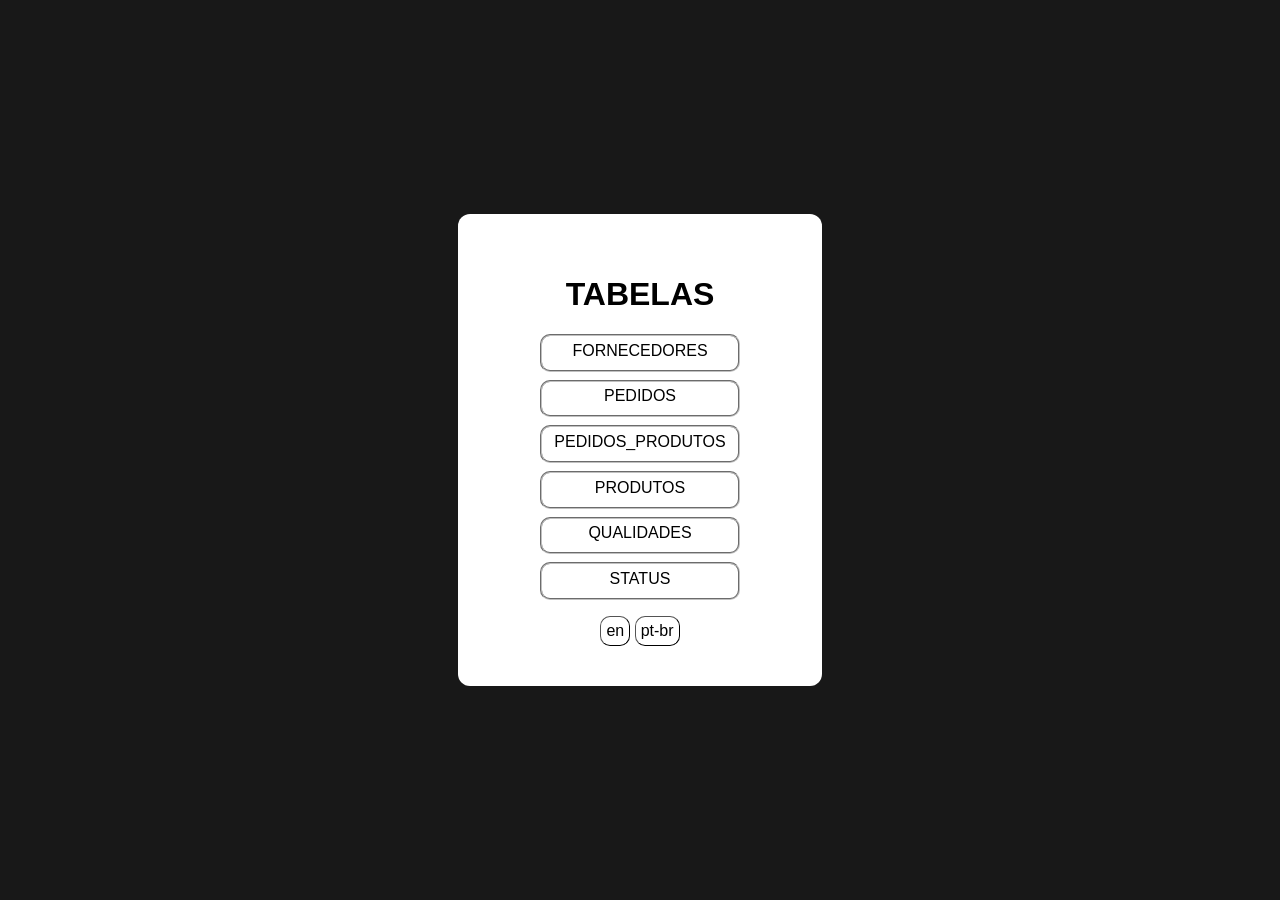
<file: data-dicionary/index.html>
<!DOCTYPE html>
<html lang="pt-br">

<head>
    <meta charset="UTF-8">
    <meta name="viewport" content="width=device-width, initial-scale=1.0">
    <link href="style.css" type="text/css" rel="stylesheet">
</head>

<body id="index">
    <div id="main-table">
        <h1 data-i18n="title">TABELAS</h1>
        <div>
            <ul>
                <li>
                    <a href="FORNECEDORES/FORNECEDORES.html">
                        <fieldset>
                            FORNECEDORES
                        </fieldset>
                    </a>
                </li>
                <li>
                    <a href="PEDIDOS/PEDIDOS.html">
                        <fieldset>
                            PEDIDOS
                        </fieldset>
                    </a>
                </li>
                <li>
                    <a href="PEDIDOS_PRODUTOS/PEDIDOS_PRODUTOS.html">
                        <fieldset>
                            PEDIDOS_PRODUTOS
                        </fieldset>
                    </a>
                </li>
                <li>
                    <a href="PRODUTOS/PRODUTOS.html">
                        <fieldset>
                            PRODUTOS
                        </fieldset>
                    </a>
                </li>
                <li>
                    <a href="QUALIDADES/QUALIDADES.html">
                        <fieldset>
                            QUALIDADES
                        </fieldset>
                    </a>
                </li>
                <li>
                    <a href="STATUS/STATUS.html">
                        <fieldset>
                            STATUS
                        </fieldset>
                    </a>
                </li>
            </ul>
        </div>
        <div id="lang-switch">
            <button onclick="loadLanguage('en')">
                en
            </button>
            <button onclick="loadLanguage('ptbr')">
                pt-br
            </button>
        </div>
    </div>
    <script src="language.js"></script>
    <script id="en" type="application/json">
        {
            "title": "TABLES"
        }
    </script>
    <script id="ptbr" type="application/json">
        {
            "title": "TABELAS"
        }
    </script>
</body>

</html>
</file>
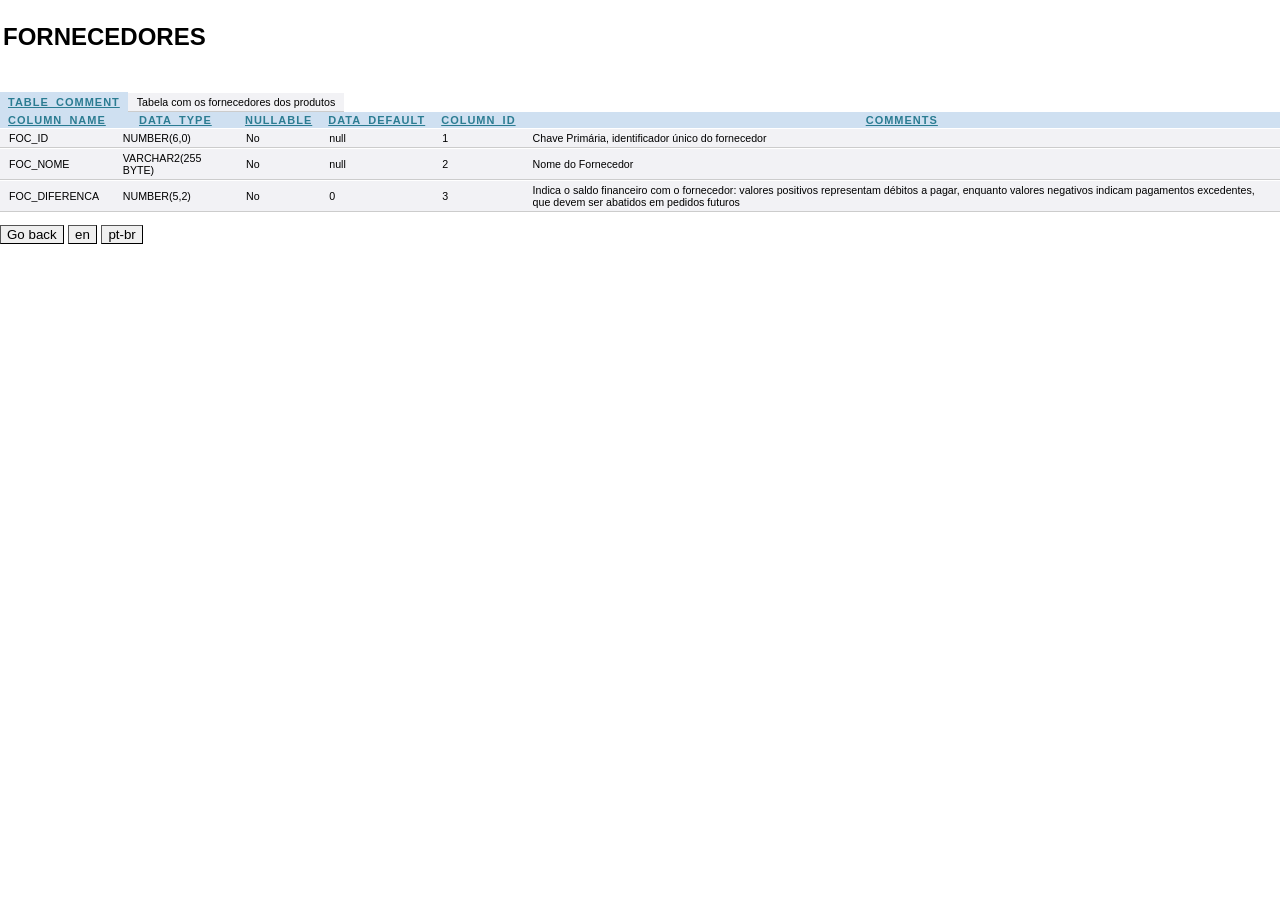
<file: data-dicionary/FORNECEDORES/FORNECEDORES.html>
<!DOCTYPE html>
<html lan="pt-br">

<head>
    <meta charset="UTF-8">
    <meta name="viewport" content="width=device-width, initial-scale=1.0">
    <title>FORNECEDORES</title>
    <link href="../report.css" type="text/css" rel="stylesheet">
</head>

<body>
    <div class="banner">
        <table width="98%">
            <tr>
                <td>
                    <h2 class="banner">FORNECEDORES</h2>
                </td>
            </tr>
        </table>
    </div>
    <br />
    <div>
        <div>
            <div class="currentmasterreport">
                <table>
                    <tr>
                        <th>TABLE_COMMENT</th>
                        <td data-i18n="foc_table_comment">Tabela com os fornecedores dos produtos</td>
                    </tr>
                </table>
                <table>
                    <tr>
                        <th>COLUMN_NAME</th>
                        <th>DATA_TYPE</th>
                        <th>NULLABLE</th>
                        <th>DATA_DEFAULT</th>
                        <th>COLUMN_ID</th>
                        <th>COMMENTS</th>
                    </tr>
                    <tr>
                        <td>FOC_ID</td>
                        <td>NUMBER(6,0)</td>
                        <td>No</td>
                        <td>null</td>
                        <td>1</td>
                        <td data-i18n="foc_id_comment">Chave Primária, identificador único do fornecedor</td>
                    </tr>
                    <tr>
                        <td>FOC_NOME</td>
                        <td>VARCHAR2(255 BYTE)</td>
                        <td>No</td>
                        <td>null</td>
                        <td>2</td>
                        <td data-i18n="foc_nome_comment">Nome do Fornecedor</td>
                    </tr>
                    <tr>
                        <td>FOC_DIFERENCA</td>
                        <td>NUMBER(5,2)</td>
                        <td>No</td>
                        <td>0</td>
                        <td>3</td>
                        <td data-i18n="foc_diferenca_comment">Indica o saldo financeiro com o fornecedor: valores
                            positivos representam débitos a pagar, enquanto valores negativos indicam pagamentos
                            excedentes, que devem ser abatidos em pedidos futuros</td>
                    </tr>
                </table>
            </div>
        </div>
        <div id="page-controls">
            <a href="../index.html">
                <button>
                    Go back
                </button>
            </a>
            <button onclick="loadLanguage('en')">
                en
            </button>
            <button onclick="loadLanguage('ptbr')">
                pt-br
            </button>
        </div>
    </div>
    <script src="../language.js"></script>
    <script id="en" type="application/json">
        {
            "foc_table_comment": "Table containing product suppliers",
            "foc_id_comment": "Primary key, unique identifier of the supplier",
            "foc_nome_comment": "Supplier name",
            "foc_diferenca_comment": "Indicates the financial balance with the supplier: positive values represent amounts payable, while negative values indicate overpayments that must be deducted from future orders"
        }
    </script>
    <script id="ptbr" type="application/json">
        {
            "foc_table_comment": "Tabela com os fornecedores dos produtos",
            "foc_id_comment": "Chave Primária, identificador único do fornecedor",
            "foc_nome_comment": "Nome do Fornecedor",
            "foc_diferenca_comment": "Indica o saldo financeiro com o fornecedor: valores positivos representam débitos a pagar, enquanto valores negativos indicam pagamentos excedentes, que devem ser abatidos em pedidos futuros"
        }
    </script>
</body>

</html>
</file>
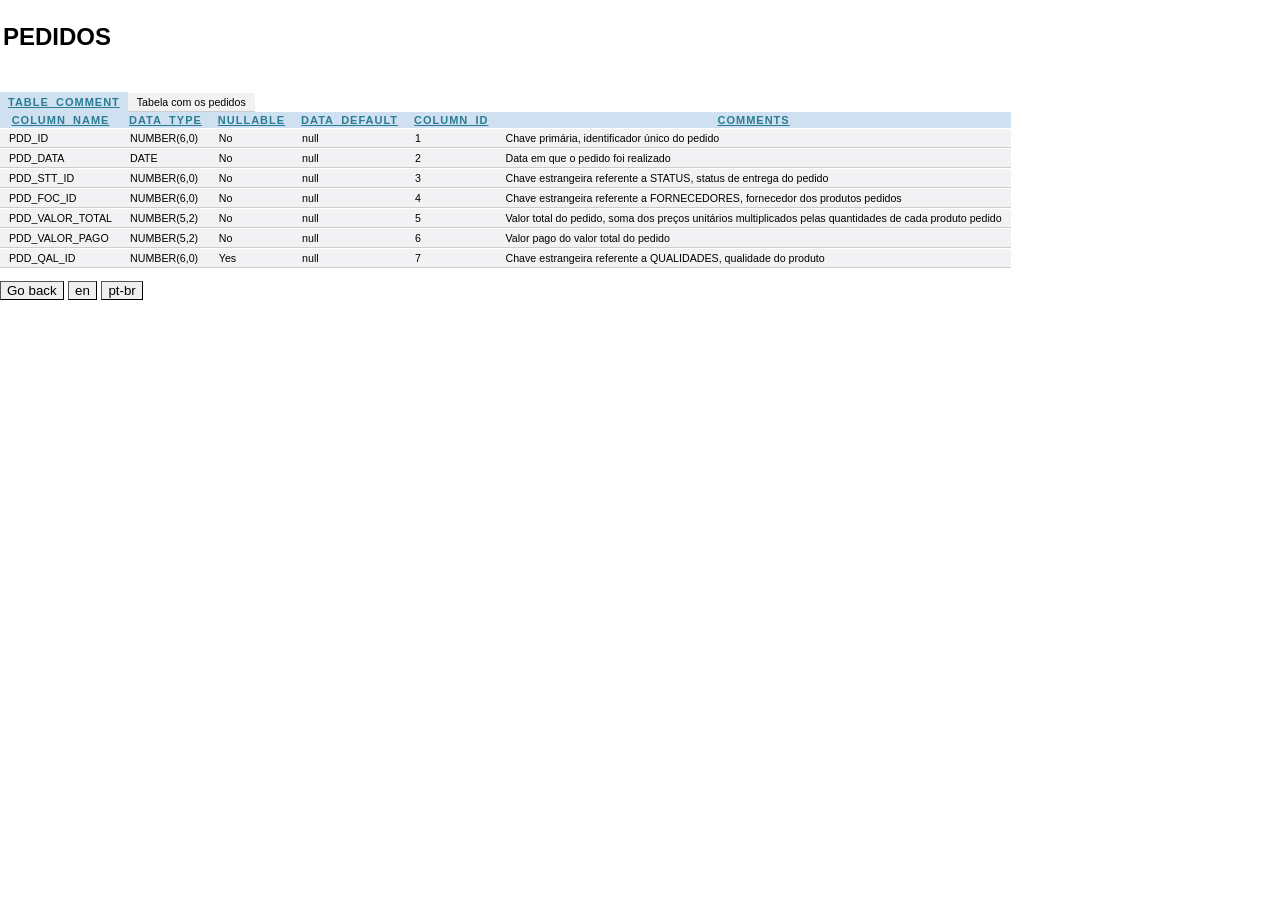
<file: data-dicionary/PEDIDOS/PEDIDOS.html>
<!DOCTYPE html>
<html lan="pt-br">

<head>
    <meta charset="UTF-8">
    <meta name="viewport" content="width=device-width, initial-scale=1.0">
    <title>PEDIDOS</title>
    <link href="../report.css" type="text/css" rel="stylesheet">
</head>

<body>
    <div class="banner">
        <table width="98%">
            <tr>
                <td>
                    <h2 class="banner">PEDIDOS</h2>
                </td>
            </tr>
        </table>
    </div>
    <br />
    <div>
        <div>
            <div class="currentmasterreport">
                <table>
                    <tr>
                        <th>TABLE_COMMENT</th>
                        <td data-i18n="pdd_table_comment">Tabela com os pedidos</td>
                    </tr>
                </table>
                <table>
                    <tr>
                        <th>COLUMN_NAME</th>
                        <th>DATA_TYPE</th>
                        <th>NULLABLE</th>
                        <th>DATA_DEFAULT</th>
                        <th>COLUMN_ID</th>
                        <th>COMMENTS</th>
                    </tr>
                    <tr>
                        <td>PDD_ID</td>
                        <td>NUMBER(6,0)</td>
                        <td>No</td>
                        <td>null</td>
                        <td>1</td>
                        <td data-i18n="pdd_id_comment">Chave primária, identificador único do pedido</td>
                    </tr>
                    <tr>
                        <td>PDD_DATA</td>
                        <td>DATE</td>
                        <td>No</td>
                        <td>null</td>
                        <td>2</td>
                        <td data-i18n="pdd_data_comment">Data em que o pedido foi realizado</td>
                    </tr>
                    <tr>
                        <td>PDD_STT_ID</td>
                        <td>NUMBER(6,0)</td>
                        <td>No</td>
                        <td>null</td>
                        <td>3</td>
                        <td data-i18n="pdd_stt_id_comment">Chave estrangeira referente a STATUS, status de entrega do
                            pedido</td>
                    </tr>
                    <tr>
                        <td>PDD_FOC_ID</td>
                        <td>NUMBER(6,0)</td>
                        <td>No</td>
                        <td>null</td>
                        <td>4</td>
                        <td data-i18n="pdd_foc_id_comment">Chave estrangeira referente a FORNECEDORES, fornecedor dos
                            produtos pedidos</td>
                    </tr>
                    <tr>
                        <td>PDD_VALOR_TOTAL</td>
                        <td>NUMBER(5,2)</td>
                        <td>No</td>
                        <td>null</td>
                        <td>5</td>
                        <td data-i18n="pdd_valor_total_comment">Valor total do pedido, soma dos preços unitários
                            multiplicados pelas quantidades de cada produto pedido</td>
                    </tr>
                    <tr>
                        <td>PDD_VALOR_PAGO</td>
                        <td>NUMBER(5,2)</td>
                        <td>No</td>
                        <td>null</td>
                        <td>6</td>
                        <td data-i18n="pdd_valor_pago_comment">Valor pago do valor total do pedido</td>
                    </tr>
                    <tr>
                        <td>PDD_QAL_ID</td>
                        <td>NUMBER(6,0)</td>
                        <td>Yes</td>
                        <td>null</td>
                        <td>7</td>
                        <td data-i18n="pdd_qal_id_comment">Chave estrangeira referente a QUALIDADES, qualidade do
                            produto</td>
                    </tr>
                </table>
            </div>
        </div>
    </div>
    <div id="page-controls">
        <a href="../index.html">
            <button>
                Go back
            </button>
        </a>
        <button onclick="loadLanguage('en')">
            en
        </button>
        <button onclick="loadLanguage('ptbr')">
            pt-br
        </button>
    </div>
    <script src="../language.js"></script>
    <script id="en" type="application/json">
        {
            "pdd_table_comment": "Table containing orders",
            "pdd_id_comment": "Primary key, unique identifier of the order",
            "pdd_data_comment": "Date when the order was placed",
            "pdd_stt_id_comment": "Foreign key referencing STATUS, order delivery status",
            "pdd_foc_id_comment": "Foreign key referencing FORNECEDORES, supplier of the ordered products",
            "pdd_valor_total_comment": "Total order value, sum of unit prices multiplied by the quantities of each ordered product",
            "pdd_valor_pago_comment": "Amount paid of the total order value",
            "pdd_qal_id_comment": "Foreign key referencing QUALIDADES, product quality"
        }
    </script>
    <script id="ptbr" type="application/json">
        {
            "pdd_table_comment": "Tabela com os pedidos",
            "pdd_id_comment": "Chave primária, identificador único do pedido",
            "pdd_data_comment": "Data em que o pedido foi realizado",
            "pdd_stt_id_comment": "Chave estrangeira referente a STATUS, status de entrega do pedido",
            "pdd_foc_id_comment": "Chave estrangeira referente a FORNECEDORES, fornecedor dos produtos pedidos",
            "pdd_valor_total_comment": "Valor total do pedido, soma dos preços unitários multiplicados pelas quantidades de cada produto pedido",
            "pdd_valor_pago_comment": "Valor pago do valor total do pedido",
            "pdd_qal_id_comment": "Chave estrangeira referente a QUALIDADES, qualidade do produto" 
        }
    </script>
</body>

</html>
</file>
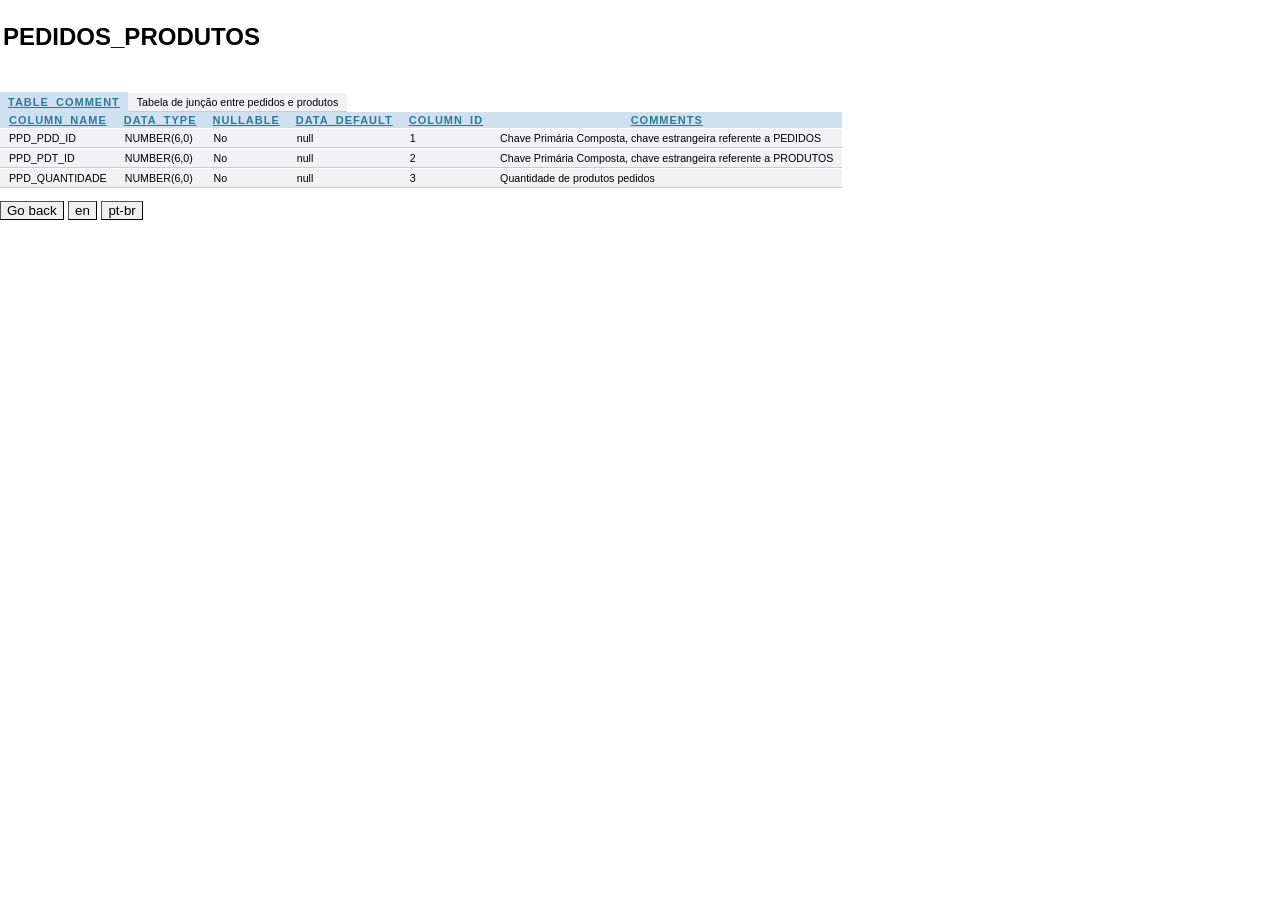
<file: data-dicionary/PEDIDOS_PRODUTOS/PEDIDOS_PRODUTOS.html>
<!DOCTYPE html>
<html lan="pt-br">

<head>
    <meta charset="UTF-8">
    <meta name="viewport" content="width=device-width, initial-scale=1.0">
    <title>PEDIDOS_PRODUTOS</title>
    <link href="../report.css" type="text/css" rel="stylesheet">
</head>

<body>
    <div class="banner">
        <table width="98%">
            <tr>
                <td>
                    <h2 class="banner">PEDIDOS_PRODUTOS</h2>
                </td>
            </tr>
        </table>
    </div>
    <br />
    <div>
        <div>
            <div class="currentmasterreport">
                <table>
                    <tr>
                        <th>TABLE_COMMENT</th>
                        <td data-i18n="pdd_table_comment">Tabela de junção entre pedidos e produtos</td>
                    </tr>
                </table>
                <table>
                    <tr>
                        <th>COLUMN_NAME</th>
                        <th>DATA_TYPE</th>
                        <th>NULLABLE</th>
                        <th>DATA_DEFAULT</th>
                        <th>COLUMN_ID</th>
                        <th>COMMENTS</th>
                    </tr>
                    <tr>
                        <td>PPD_PDD_ID</td>
                        <td>NUMBER(6,0)</td>
                        <td>No</td>
                        <td>null</td>
                        <td>1</td>
                        <td data-i18n="ppd_pdd_id_comment">Chave Primária Composta, chave estrangeira referente a
                            PEDIDOS</td>
                    </tr>
                    <tr>
                        <td>PPD_PDT_ID</td>
                        <td>NUMBER(6,0)</td>
                        <td>No</td>
                        <td>null</td>
                        <td>2</td>
                        <td data-i18n="ppd_pdt_id_comment">Chave Primária Composta, chave estrangeira referente a
                            PRODUTOS</td>
                    </tr>
                    <tr>
                        <td>PPD_QUANTIDADE</td>
                        <td>NUMBER(6,0)</td>
                        <td>No</td>
                        <td>null</td>
                        <td>3</td>
                        <td data-i18n="ppd_quantidade">Quantidade de produtos pedidos</td>
                    </tr>
                </table>
            </div>
        </div>
    </div>
    <div id="page-controls">
        <a href="../index.html">
            <button>
                Go back
            </button>
        </a>
        <button onclick="loadLanguage('en')">
            en
        </button>
        <button onclick="loadLanguage('ptbr')">
            pt-br
        </button>
    </div>
    <script src="../language.js"></script>
    <script id="en" type="application/json">
        {
            "pdd_table_comment": "Junction table between orders and products",
            "ppd_pdd_id_comment": "Composite primary key, foreign key referencing PEDIDOS",
            "ppd_pdt_id_comment": "Composite primary key, foreign key referencing PRODUTOS",
            "ppd_quantidade": "Quantity of ordered products"
        }
    </script>
    <script id="ptbr" type="application/json">
        {
            "pdd_table_comment": "Tabela de junção entre pedidos e produtos",
            "ppd_pdd_id_comment": "Chave primária composta, chave estrangeira referente a PEDIDOS",
            "ppd_pdt_id_comment": "Chave primária composta, chave estrangeira referente a PRODUTOS",
            "ppd_quantidade": "Quantidade de produtos pedidos" 
        }
    </script>
</body>

</html>
</file>
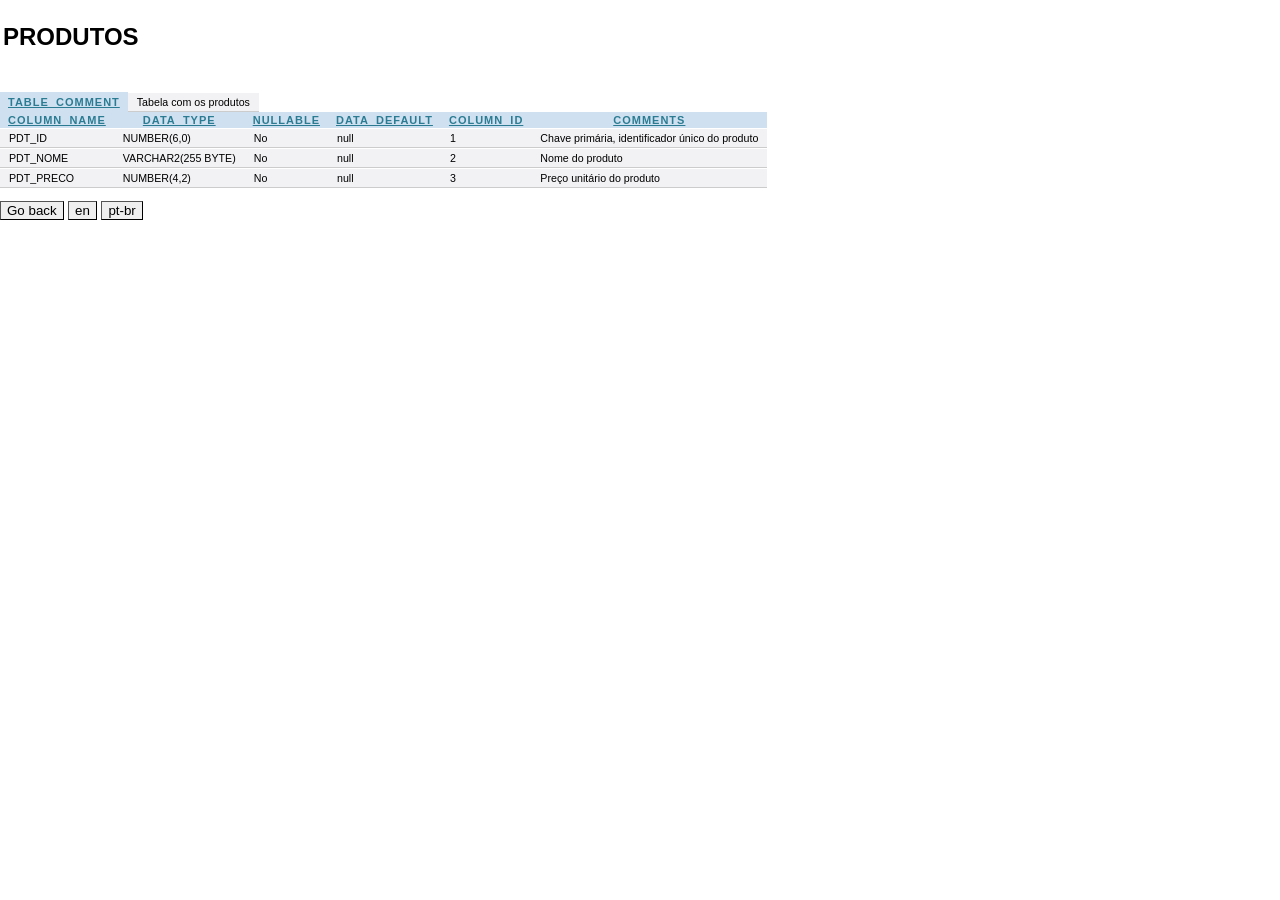
<file: data-dicionary/PRODUTOS/PRODUTOS.html>
<!DOCTYPE html>
<html lan="pt-br">

<head>
    <meta charset="UTF-8">
    <meta name="viewport" content="width=device-width, initial-scale=1.0">
    <title>PRODUTOS</title>
    <link href="../report.css" type="text/css" rel="stylesheet">
</head>

<body>
    <div class="banner">
        <table width="98%">
            <tr>
                <td>
                    <h2 class="banner">PRODUTOS</h2>
                </td>
            </tr>
        </table>
    </div>
    <br />
    <div>
        <div>
            <div class="currentmasterreport">
                <table>
                    <tr>
                        <th>TABLE_COMMENT</th>
                        <td data-i18n="pdt_table_comment">Tabela com os produtos</td>
                    </tr>
                </table>
                <table>
                    <tr>
                        <th>COLUMN_NAME</th>
                        <th>DATA_TYPE</th>
                        <th>NULLABLE</th>
                        <th>DATA_DEFAULT</th>
                        <th>COLUMN_ID</th>
                        <th>COMMENTS</th>
                    </tr>
                    <tr>
                        <td>PDT_ID</td>
                        <td>NUMBER(6,0)</td>
                        <td>No</td>
                        <td>null</td>
                        <td>1</td>
                        <td data-i18n="pdt_id_comment">Chave primária, identificador único do produto</td>
                    </tr>
                    <tr>
                        <td>PDT_NOME</td>
                        <td>VARCHAR2(255 BYTE)</td>
                        <td>No</td>
                        <td>null</td>
                        <td>2</td>
                        <td data-i18n="pdt_nome_comment">Nome do produto</td>
                    </tr>
                    <tr>
                        <td>PDT_PRECO</td>
                        <td>NUMBER(4,2)</td>
                        <td>No</td>
                        <td>null</td>
                        <td>3</td>
                        <td data-i18n="pdt_preco_comment">Preço unitário do produto</td>
                    </tr>
                </table>
            </div>
        </div>
    </div>
    </div>
    <div id="page-controls">
        <a href="../index.html">
            <button>
                Go back
            </button>
        </a>
        <button onclick="loadLanguage('en')">
            en
        </button>
        <button onclick="loadLanguage('ptbr')">
            pt-br
        </button>
    </div>
    <script src="../language.js"></script>
    <script id="en" type="application/json">
        {
            "pdt_table_comment": "Table containing products",
            "pdt_id_comment": "Primary key, unique identifier of the product",
            "pdt_nome_comment": "Product name",
            "pdt_preco_comment": "Unit price of the product"
        }
    </script>
    <script id="ptbr" type="application/json">
        {
            "pdt_table_comment": "Tabela com os produtos",
            "pdt_id_comment": "Chave primária, identificador único do produto",
            "pdt_nome_comment": "Nome do produto",
            "pdt_preco_comment": "Preço unitário do produto" 
        }
    </script>
</body>

</html>
</file>
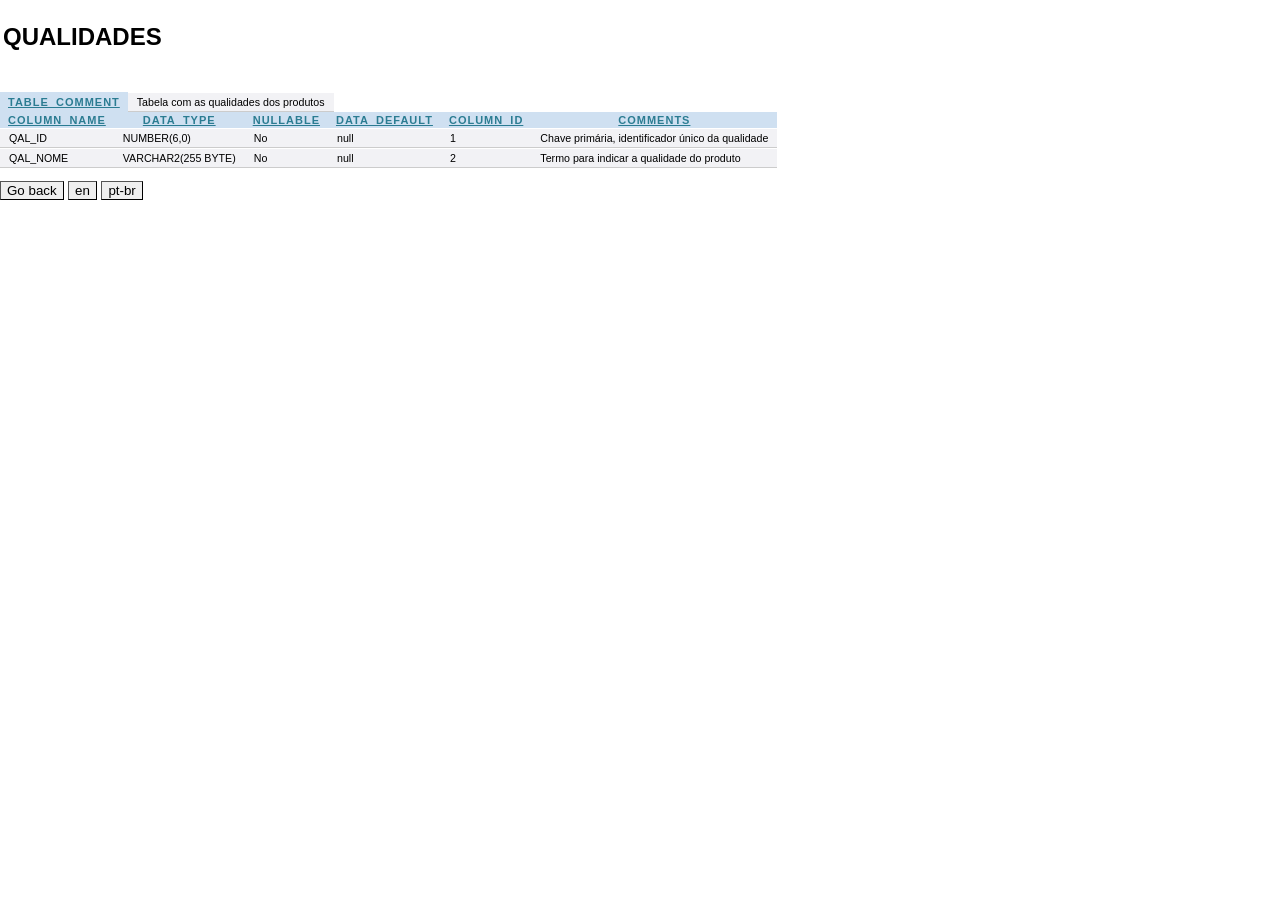
<file: data-dicionary/QUALIDADES/QUALIDADES.html>
<!DOCTYPE html>
<html lan="pt-br">

<head>
    <meta charset="UTF-8">
    <meta name="viewport" content="width=device-width, initial-scale=1.0">
    <title>QUALIDADES</title>
    <link href="../report.css" type="text/css" rel="stylesheet">
</head>

<body>
    <div class="banner">
        <table width="98%">
            <tr>
                <td>
                    <h2 class="banner">QUALIDADES</h2>
                </td>
            </tr>
        </table>
    </div>
    <br />
    <div>
        <div>
            <div class="currentmasterreport">
                <table>
                    <tr>
                        <th>TABLE_COMMENT</th>
                        <td data-i18n="qal_table_comment">Tabela com as qualidades dos produtos</td>
                    </tr>
                </table>
                <table>
                    <tr>
                        <th>COLUMN_NAME</th>
                        <th>DATA_TYPE</th>
                        <th>NULLABLE</th>
                        <th>DATA_DEFAULT</th>
                        <th>COLUMN_ID</th>
                        <th>COMMENTS</th>
                    </tr>
                    <tr>
                        <td>QAL_ID</td>
                        <td>NUMBER(6,0)</td>
                        <td>No</td>
                        <td>null</td>
                        <td>1</td>
                        <td data-i18n="qal_id_comment">Chave primária, identificador único da qualidade</td>
                    </tr>
                    <tr>
                        <td>QAL_NOME</td>
                        <td>VARCHAR2(255 BYTE)</td>
                        <td>No</td>
                        <td>null</td>
                        <td>2</td>
                        <td data-i18n="qal_nome_comment">Termo para indicar a qualidade do produto</td>
                    </tr>
                </table>
            </div>
        </div>
    </div>
    <div id="page-controls">
        <a href="../index.html">
            <button>
                Go back
            </button>
        </a>
        <button onclick="loadLanguage('en')">
            en
        </button>
        <button onclick="loadLanguage('ptbr')">
            pt-br
        </button>
    </div>
    <script src="../language.js"></script>
    <script id="en" type="application/json">
        {
            "qal_table_comment": "Table containing product qualities",
            "qal_id_comment": "Primary key, unique identifier of the quality",
            "qal_nome_comment": "Term used to indicate product quality"
        }
    </script>
    <script id="ptbr" type="application/json">
        {
            "qal_table_comment": "Tabela com as qualidades dos produtos",
            "qal_id_comment": "Chave primária, identificador único da qualidade",
            "qal_nome_comment": "Termo para indicar a qualidade do produto" 
        }
    </script>
</body>

</html>
</file>
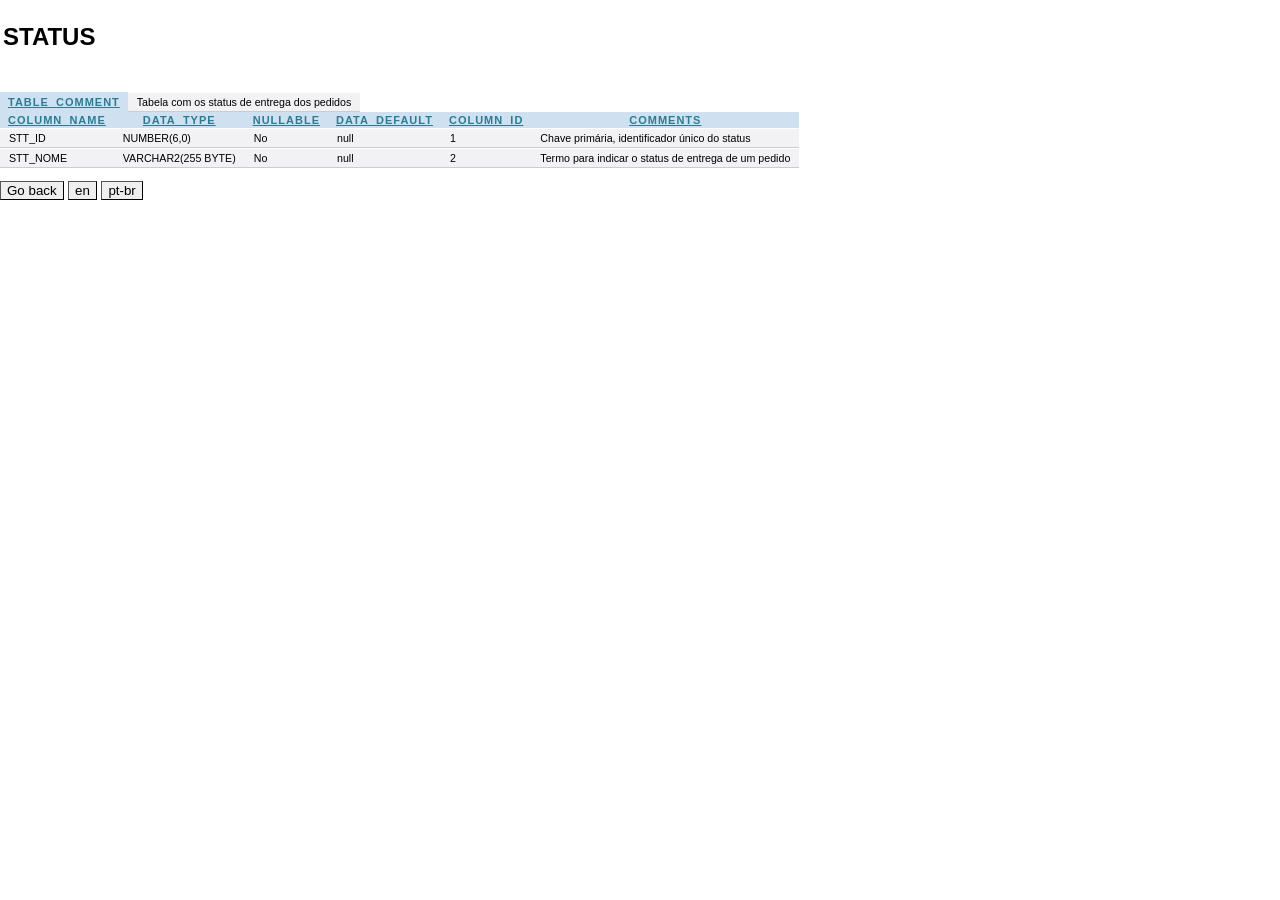
<file: data-dicionary/STATUS/STATUS.html>
<!DOCTYPE html>
<html lan="pt-br">

<head>
    <meta charset="UTF-8">
    <meta name="viewport" content="width=device-width, initial-scale=1.0">
    <title>STATUS</title>
    <link href="../report.css" type="text/css" rel="stylesheet">
</head>

<body>
    <div class="banner">
        <table width="98%">
            <tr>
                <td>
                    <h2 class="banner">STATUS</h2>
                </td>
            </tr>
        </table>
    </div>
    <br />
    <div>
        <div>
            <div class="currentmasterreport">
                <table>
                    <tr>
                        <th>TABLE_COMMENT</th>
                        <td data-i18n="stt_table_comment">Tabela com os status de entrega dos pedidos</td>
                    </tr>
                </table>
                <table>
                    <tr>
                        <th>COLUMN_NAME</th>
                        <th>DATA_TYPE</th>
                        <th>NULLABLE</th>
                        <th>DATA_DEFAULT</th>
                        <th>COLUMN_ID</th>
                        <th>COMMENTS</th>
                    </tr>
                    <tr>
                        <td>STT_ID</td>
                        <td>NUMBER(6,0)</td>
                        <td>No</td>
                        <td>null</td>
                        <td>1</td>
                        <td data-i18n="stt_id_comment">Chave primária, identificador único do status</td>
                    </tr>
                    <tr>
                        <td>STT_NOME</td>
                        <td>VARCHAR2(255 BYTE)</td>
                        <td>No</td>
                        <td>null</td>
                        <td>2</td>
                        <td data-i18n="stt_nome_comment">Termo para indicar o status de entrega de um pedido</td>
                    </tr>
                </table>
            </div>
        </div>
    </div>
    <div id="page-controls">
        <a href="../index.html">
            <button>
                Go back
            </button>
        </a>
        <button onclick="loadLanguage('en')">
            en
        </button>
        <button onclick="loadLanguage('ptbr')">
            pt-br
        </button>
    </div>
    <script src="../language.js"></script>
    <script id="en" type="application/json">
        {
            "stt_table_comment": "Table containing order delivery status",
            "stt_id_comment": "Primary key, unique identifier of the status",
            "stt_nome_comment": "Term used to indicate the delivery status of an order"
        }
    </script>
    <script id="ptbr" type="application/json">
        {
            "stt_table_comment": "Tabela com os status de entrega dos pedidos",
            "stt_id_comment": "Chave primária, identificador único do status",
            "stt_nome_comment": "Termo para indicar o status de entrega de um pedido" 
        }
    </script>
</body>

</html>
</file>
<file: data-dicionary/style.css>
body {
    margin: 0;
    height: 100vh;
    display: flex;
    justify-content: center;
    align-items: center;
    background-color: #181818;
    font-family: 'Segoe UI', Tahoma, Geneva, Verdana, sans-serif;
    font-size: medium;
}

#main-table {
    text-align: center;
    background-color: white;
    padding: 40px 80px;
    border-radius: 12px;
}

#main-table ul {
    list-style: none;
    padding: 0;
}

#main-table li {
    margin: 8px 0;
}

a {
    text-decoration: none;
    color: black;
}

fieldset {
    border-radius: 10px;
    position: relative;
    top: 0px;
    transition: top 100ms;
}

fieldset:hover {
    box-shadow: 5px 5px rgb(232, 232, 232);
    background-color: rgb(241, 240, 240);
    border-style: outset;
    position: relative;
    top: -1.5px;
}

#lang-switch button {
    border-width: 1px;
    border-radius: 10px;
    font-size: medium;
    padding: 5px;
    background-color: white;
    position: relative;
    top: 0px;
    transition: top 100ms;
}

#lang-switch button:hover {
    box-shadow: 5px 5px rgb(232, 232, 232);
    background-color: rgb(241, 240, 240);
    border-style: outset;
    position: relative;
    top: -1.5px;
}
</file>
<file: data-dicionary/report.css>
* {
    font-family: Tahoma, Arial, Helvetica, Geneva, sans-serif;
}

body {
    background-color: #fff;
    margin: 0;
}

br {
    clear: both
}

pre {
    font-family : Courier;    
}

#page-controls a {
    text-decoration: none;
}

#page-controls button {
    margin-top: 1%;
    border-width: 1px;
}

/* IMAGES */

div.currentmasterreport img {
    border: 0;
}

/* TABLES */

div.currentmasterreport table {
    border-spacing: 0px;
    empty-cells: show;
}

div.currentmasterreport table th {
    color: #2b7c92;
    white-space: nowrap;
    padding: 2px 8px;
    background-color: #cfe0f1;
    background-image: none;
    color: #2b7c92;
    font-size: 11px;
    letter-spacing: 1px;
    text-decoration: underline;
}

div.currentmasterreport table td {
    background: none;
    border-top: 1px #fff solid;
    border-bottom: 1px #ccc solid;
    font-size: 8pt;
    padding: 3px 9px;
    background-color: #f2f2f5;
    border-collapse: collapse;
}
</file>
